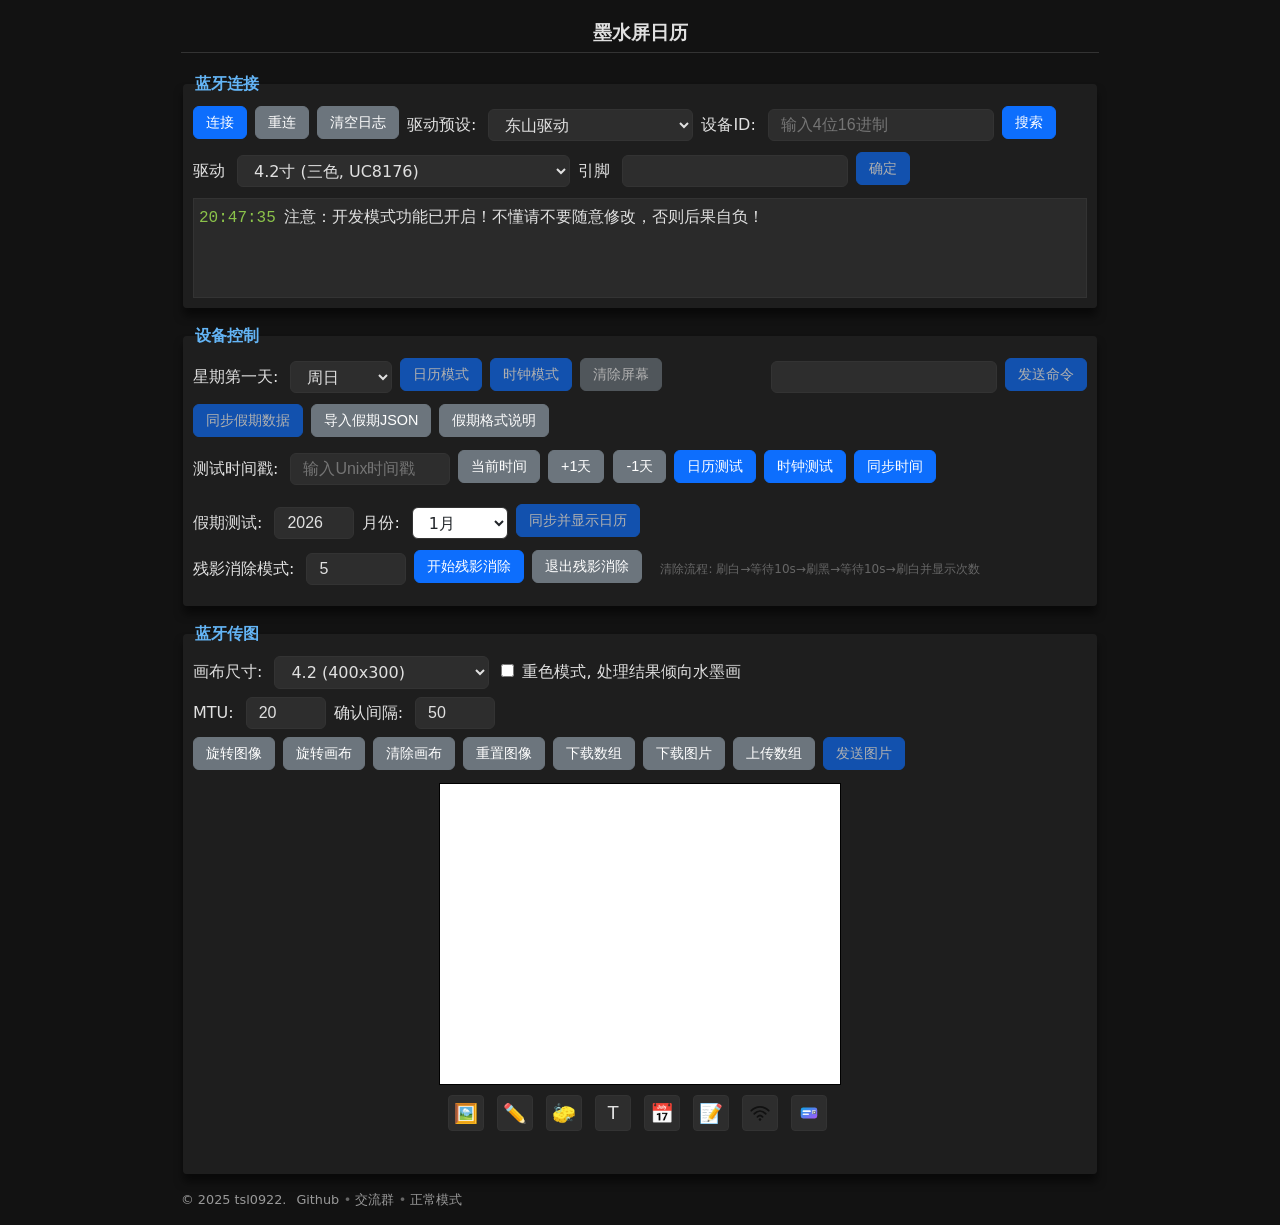
<file: index.html>
<!doctype html>
<html lang="zh">
<head>
    <meta charset="utf-8">
    <meta name="viewport" content="width=device-width, initial-scale=1">
    <title>墨水屏日历-更新1015</title>
    <link rel="shortcut icon" type="image/png" href="favicon.png">
    <link rel="stylesheet" href="css/main.css?v=20251109">
</head>
<body>
<div class="main">
    <h3>墨水屏日历</h3>
    <fieldset>
        <legend>蓝牙连接</legend>
        <div class="flex-container">
            <div class="flex-group">
                <button id="connectbutton" type="button" class="primary" onclick="preConnect()">连接</button>
                <button id="reconnectbutton" type="button" class="secondary" onclick="reConnect()">重连</button>
                <button type="button" class="secondary" onclick="clearLog()">清空日志</button>
                <div class="flex-group">
                     <label for="driverPreset">驱动预设:</label>
                     <select id="driverPreset"></select>
                </div>
            </div>
            <div class="flex-group">
                <label for="blenamefilter">设备ID:</label>
                <input id="blenamefilter" type="text" value="" placeholder="输入4位16进制" maxlength="4">
                <button id="filterconnectbutton" type="button" class="primary" onclick="filterConnect()">搜索</button>
            </div>
        </div>
        <div class="flex-container debug driver-row">
            <div class="flex-group">
                <label for="epddriver">驱动</label>
                <select id="epddriver" onchange="updateDitcherOptions()">
                </select>
                <label for="epdpins">引脚</label>
                <input id="epdpins" type="text" value="">
                <button id="setDriverbutton" type="button" class="primary" onclick="setDriver()">确定</button>
            </div>
        </div>
        <div class="log-container" id="log"></div>
    </fieldset>
    <!-- 新增：APP模式切换与A/B面选择 -->
    <fieldset id="appModeFieldset" style="display:none;">
        <legend>设备模式</legend>
        <div class="flex-container">
            <div class="flex-group">
                <label>当前协议:</label>
                <span id="protocolStatus">未连接</span>
            </div>
            <div class="flex-group" id="abSelectGroup" style="display: none;">
                <label for="abSelect">A/B面选择</label>
                <select id="abSelect">
                    <option value="1">A面</option>
                    <option value="2">B面</option>
                    <option value="3">A和B同显</option>
                    <option value="7">A和B异显</option>
                </select>
            </div>
            <div class="flex-group" id="compressOptionGroup" style="display: none;">
                <label for="compressEnable"><input type="checkbox" id="compressEnable" checked>启用LZ77压缩</label>
                <label>
                    <input type="checkbox" id="useSevenYouHua" onclick="applyDither()"> 7色取值优化算法
                </label>
            </div>
        </div>
        <div id="doubleImagePanel" style="display: none; margin-top: 10px;">
            <!-- 在 doubleImagePanel 内部，紧跟在现有内容之后 -->
            <div class="flex-container" style="margin-top: 10px;">
                <div class="flex-group">
                    <button id="syncToABtn" type="button" class="secondary">📋 从主画布同步到 A 面</button>
                    <button id="syncToBBtn" type="button" class="secondary">📋 从主画布同步到 B 面</button>
                    <span style="margin-left: 12px;">A面状态: <span id="aStatusLabel">未设置</span></span>
                    <span style="margin-left: 8px;">B面状态: <span id="bStatusLabel">未设置</span></span>
                </div>
            </div>
        </div>
    </fieldset>
    
    <fieldset id="pwmControlFieldset"  style="display:none;">
        <legend>风扇控制</legend>
        <div class="flex-container">
            <div class="flex-group">
                <button id="pwmModeToggle" type="button" class="primary">自然风</button>
                <span id="pwmModeLabel">当前模式：自然风</span>
            </div>
            <div class="flex-group">
                <label>脉宽：<span id="pulseDisplay">1.20</span> <span id="pulseUnit">ms</span></label>
                <input type="range" id="pulseSlider" min="900" max="2000" value="1200" step="1" disabled>
                <button id="pulseDecBtn" type="button" class="secondary" disabled>-</button>
                <button id="pulseIncBtn" type="button" class="secondary" disabled>+</button>
            </div>
            <div  id="pwmSchemeNew"  class="flex-group">
                <label>方案：</label>
                <button id="pwmSchemeToggle" type="button" class="secondary">切换方案</button>
                <span id="pwmSchemeLabel">脉宽(µs)</span>
            </div>
        </div>
    </fieldset>

    <fieldset>
        <legend>设备控制</legend>
        <div class="flex-container">
            <div class="flex-group">
					<label for="weekStart">星期第一天:</label>
					<select id="weekStart">
						<option value="1">周一</option>
						<option value="2">周二</option>
						<option value="3">周三</option>
						<option value="4">周四</option>
						<option value="5">周五</option>
						<option value="6">周六</option>
						<option value="0" selected>周日</option>
					</select>
			</div>
            <div class="flex-group">
                <button id="calendarmodebutton" type="button" class="primary" onclick="syncTime(1)">日历模式</button>
                <button id="clockmodebutton" type="button" class="primary" onclick="syncTime(2)">时钟模式</button>
                <button id="clearscreenbutton" type="button" class="secondary" onclick="clearScreen()">清除屏幕</button>
            </div>
            <div class="flex-group right debug">
                <input type="text" id="cmdTXT" value="">
                <button id="sendcmdbutton" type="button" class="primary" onclick="sendcmd()">发送命令</button>
            </div>
        </div>
        <div class="flex-container">
            <div class="flex-group">
                <button id="syncholidaybutton" type="button" class="primary" onclick="syncHolidayData()">同步假期数据</button>
                <button id="importholidaybutton" type="button" class="secondary">导入假期JSON</button>
                <input id="holidayJsonFile" type="file" accept="application/json,.json" style="display:none;">
                <button id="holidayhelpbutton" type="button" class="secondary" onclick="showHolidayHelp()">假期格式说明</button>
            </div>
        </div>
        <div class="flex-container debug">
    <div class="flex-group">
        <label for="testTimestamp">测试时间戳:</label>
        <input type="number" id="testTimestamp" placeholder="输入Unix时间戳" style="width: 160px;" oninput="updateTimestampInfo()">
        <button type="button" class="secondary" onclick="setCurrentTimestamp()">当前时间</button>
        <button type="button" class="secondary" onclick="addDays(1)">+1天</button>
        <button type="button" class="secondary" onclick="addDays(-1)">-1天</button>
        <button type="button" class="primary" onclick="testCalendarJump(1)">日历测试</button>
        <button type="button" class="primary" onclick="testCalendarJump(2)">时钟测试</button>
        <button type="button" id="syncTimeOnlyBtn" class="primary">同步时间</button>
    </div>
</div>
        <div class="flex-container debug">
            <div class="flex-group">
                <label id="timestampInfo" style="color: #666; font-size: 12px;"></label>
            </div>
        </div>
        <div class="flex-container debug">
            <div class="flex-group">
                <label for="testYear">假期测试:</label>
                <input type="number" id="testYear" placeholder="年份" value="2026" min="2007" max="2050" style="width: 80px;">
                <label for="testMonth">月份:</label>
                <select id="testMonth" style="width: 96px; color: #212529; background-color: white; padding-right: 1.25rem;">
                    <option value="1">1月</option><option value="2">2月</option><option value="3">3月</option>
                    <option value="4">4月</option><option value="5">5月</option><option value="6">6月</option>
                    <option value="7">7月</option><option value="8">8月</option><option value="9">9月</option>
                    <option value="10">10月</option><option value="11">11月</option><option value="12">12月</option>
                </select>
                <button type="button" class="primary" onclick="syncAndShowCalendar()">同步并显示日历</button>
                <label id="holidayTestInfo" style="color: #666; font-size: 12px; margin-left: 10px;"></label>
            </div>
        </div>
        <div class="flex-container debug">
            <div class="flex-group">
                <label for="ghostingCycles">残影消除模式:</label>
                <input type="number" id="ghostingCycles" placeholder="执行次数" value="5" min="1" max="1000" style="width: 100px;">
                <button type="button" class="primary" onclick="startGhostingClearMode()">开始残影消除</button>
                <button type="button" class="secondary" onclick="stopGhostingClearMode()">退出残影消除</button>
                <label id="ghostingInfo" style="color: #666; font-size: 12px; margin-left: 10px;">清除流程: 刷白→等待10s→刷黑→等待10s→刷白并显示次数</label>
            </div>
        </div>
    </fieldset>
    
    <fieldset id="slot-panel"  style="display:none;">
			<legend>图片槽位</legend>
			<div class="slot-toolbar">
				<div>
					<strong id="slotSummary">连接设备后读取槽位</strong>
					<span id="slotHint" class="slot-hint">图片保存在设备外置 Flash 中</span>
				</div>
				<div class="slot-toolbar-actions">
					<button id="refreshSlotsButton" type="button" class="secondary" onclick="refreshSlots()" disabled>刷新槽位</button>
					<button id="eraseAllSlotsButton" type="button" class="secondary slot-delete" onclick="freeAllImageSlots()" disabled>擦除全部</button>
				</div>
			</div>
			<div class="slot-slide-controls">
				<label for="slotSlideMinutes">轮播间隔</label>
				<input id="slotSlideMinutes" type="number" min="1" max="65535" value="5" inputmode="numeric">
				<span>分钟</span>
				<button id="startSlotSlideButton" type="button" class="primary" onclick="startSlotSlide()" disabled>启动轮播</button>
				<button id="randomSlotSlideButton" type="button" class="secondary" onclick="startRandomSlotSlide()" disabled>随机轮播</button>
				<button id="stopSlotSlideButton" type="button" class="secondary" onclick="stopSlotSlide()" disabled>停止</button>
			</div>
			<div id="slotGrid" class="slot-grid" aria-live="polite"></div>
			<div id="slotReadStatus" class="slot-read-status" hidden></div>
		</fieldset>

    <fieldset>
        <legend>蓝牙传图</legend>
        <div class="flex-container options">
            <div class="flex-group debug">
                <label for="canvasSize">画布尺寸:</label>
                <select id="canvasSize" onchange="updateCanvasSize()">
                    <option value="1.54_152_152">1.54 (152x152)</option>
                    <option value="1.54_200_200">1.54 (200x200)</option>
                    <option value="2.13_104_212">2.13 (104x212)</option>
                    <option value="2.13_212_104">2.13 (212x104)</option>
                    <option value="2.13_250_122">2.13 (250x122)</option>
                    <option value="2.13_128_250">2.13 (128x250)</option>
                    <option value="2.66_152_296">2.66 (152x296)</option>
                    <option value="2.66_296_152">2.66 (296x152)</option>
                    <option value="2.7_176_264">2.7 (176x264)</option>
                    <option value="2.8_152_296">2.8 (152x296)</option>
                    <option value="2.9_296_128">2.9 (296x128)</option>
                    <option value="2.9_128_296">2.9 (128x296)</option>
                    <option value="2.9_384_168">2.9 (384x168)</option>
                    <option value="3.1_300_300">3.1 (300x300)</option>
                    <option value="3.5_384_184">3.5 (384x184)</option>
                    <option value="3.64_760_568">3.64 (760x568)</option>
                    <option value="3.68_792_528">3.68 (792x528)</option>
                    <option value="3.7_240_416">3.7 (240x416)</option>
                    <option value="3.7_416_240">3.7 (416x240)</option>
                    <option value="3.7_720_480">3.7 (720x480)</option>
                    <option value="3.97_800_480">3.97 (800x480)</option>
                    <option value="3.98_768_552">3.98 (768x552)</option>
                    <option value="4.2_400_300" selected>4.2 (400x300)</option>
                    <option value="4.37_512_368">4.37 (512x368)</option>
                    <option value="5.79_792_272">5.79 (792x272)</option>
                    <option value="5.81_720_256">5.81 (720x256)</option>
                    <option value="5.83_600_448">5.83 (600x448)</option>
                    <option value="5.83_648_480">5.83 (648x480)</option>
                    <option value="7.4_800_480">7.4 (800x480)</option>
                    <option value="7.5_640_384">7.5 (640x384)</option>
                    <option value="7.5_800_480">7.5 (800x480)</option>
                    <option value="7.5_880_528">7.5 (880x528)</option>
                    <option value="9.7_960_672">9.7 (960x672)</option>
                    <option value="9.7_960_680">9.7 (960x680)</option>
                    <option value="10.2_960_640">10.2 (960x640)</option>
                    <option value="10.85_1360_480">10.85 (1360x480)</option>
                    <option value="11.6_960_640">11.6 (960x640)</option>
                    <option value="4E_600_400">4E (600x400)</option>
                    <option value="7.3E6">7.3E6 (480x800)</option>
                    <option value="7.3E6_800_480">7.3E6 (800x480)</option>
                </select>
            </div>
            <div class="flex-group">
                    <label>
                        <input type="checkbox" id="useLegacyDither" onclick="applyDither()"> 重色模式, 处理结果倾向水墨画
                    </label>
            </div>
        </div>
        <div class="flex-container options">
            <div class="flex-group debug">
                <label for="mtusize">MTU:</label>
                <input type="number" id="mtusize" value="20" min="0" max="255">
                <label for="interleavedcount">确认间隔:</label>
                <input type="number" id="interleavedcount" value="50" min="0" max="500">
            </div>
        </div>
        <div class="status-bar"><b>状态：</b><span id="status"></span></div>
        <div class="flex-container">
            <div class="flex-group">
                <button id="crop-rotate-btn" title="旋转图像 90°" class="secondary">旋转图像</button>
                <button type="button" class="secondary debug" onclick="rotateCanvas()">旋转画布</button>
                <button type="button" class="secondary" onclick="clearCanvas()">清除画布</button>
                <button id="crop-reset-btn" title="重置图像 (重置缩放/平移)" class="secondary">重置图像</button>
                <button type="button" class="secondary debug" onclick="downloadDataArray()">下载数组</button>
                <button type="button" class="secondary debug" onclick="downloadImage()">下载图片</button>
                <button type="button" class="secondary debug" onclick="uploadDataArray()">上传数组</button>
                <button id="sendimgbutton" type="button" class="primary" onclick="sendimg()">发送图片</button>
            </div>
        </div>
        <div class="canvas-container">
            <div class="canvas-title"></div>
            <canvas id="canvas" width="400" height="300"></canvas>
            <div class="flex-container canvas-tools">
                <div class="flex-group tool-buttons">
                    <button id="image-mode" title="图片上传" class="tool-button">🖼️</button>
                    <button id="brush-mode" title="画笔" class="tool-button">✏️</button>
                    <button id="eraser-mode" title="橡皮擦" class="tool-button">🧽</button>
                    <button id="text-mode" title="添加文字" class="tool-button">T</button>
                    <button id="schedule-mode" title="课表" class="tool-button">📅</button>
                    <button id="todo-mode" title="待办事项" class="tool-button">📝</button>
                    <button id="wifi-mode" title="WiFi连接" class="tool-button tool-button--wifi" aria-label="WiFi连接"></button>
                    <button id="card-mode" title="名片" class="tool-button tool-button--card" aria-label="名片"></button>
                    <button id="undo-btn" title="撤销 (Ctrl+Z)" class="tool-button hide">↶</button>
                    <button id="redo-btn" title="重做 (Ctrl+Y)" class="tool-button hide">↷</button>
                </div>
            </div>

            <!-- 图片上传面板 -->
            <div id="image-panel" style="display:none; width:100%;">
                <div class="flex-container canvas-tools">
                    <div class="flex-group">
                        <input type="file" id="imageFile" accept=".png,.jpg,.bmp,.webp,.jpeg" onchange="updateImage()">
                    </div>
                </div>
                <div class="flex-container canvas-tools">
                    <div class="flex-group">
                        <label for="ditherMode">颜色模式:</label>
                        <select id="ditherMode" onchange="applyDither()">
                            <option value="blackWhiteColor">双色(黑白)</option>
                            <option value="threeColor">三色(黑白红)</option>
                            <option value="fourColor">四色(黑白红黄)</option>
                            <option value="sixColor">六色(黑白红黄蓝绿)</option>
                            <option value="sevenColor">七色(黑/白/红/黄/绿/蓝/橙) - Spectra 6</option>
                        </select>
                    </div>
                    <div class="flex-group">
                        <label for="ditherAlg">抖动算法:</label>
                        <select id="ditherAlg" onchange="applyDither()">
                            <option value="hybrid">★ 混合 (Hybrid)</option>
                            <option value="sierraLite">Sierra Lite (轻量级)</option>
                            <option value="burkes">Burkes (Stucki简化)</option>
                            <option value="twoRowSierra">Two-Row Sierra (两行)</option>
                            <option value="ostromoukhov">Ostromoukhov (自适应简化)</option>
                            <option value="linearLightSierra">Linear Light Sierra (线性光优化)</option>
                            <option value="floydSteinberg">Floyd-Steinberg</option>
                            <option value="atkinson">Atkinson</option>
                            <option value="bayer">Bayer</option>
                            <option value="stucki">Stucki</option>
                            <option value="jarvis">Jarvis-Judice-Ninke</option>
                            <option value="blueNoise">蓝噪声 (Blue Noise)</option>
                            <option value="riemersma">Riemersma (Hilbert)</option>
                            <option value="diagonal">对角线有序 (Diagonal 45°)</option>
                            <option value="none">无抖动</option>
                        </select>
                    </div>
                    <div class="flex-group">
                        <label for="ditherStrength">抖动强度:</label>
                        <input type="range" min="0" max="5" step="0.1" value="1.0" id="ditherStrength">
                        <label id="ditherStrengthValue">1.0</label>
                    </div>
                    <div class="flex-group">
                        <label for="ditherContrast">对比度:</label>
                        <input type="range" min="0.5" max="2" step="0.1" value="1.2" id="ditherContrast">
                        <label id="ditherContrastValue">1.2</label>
                    </div>
                    <div class="flex-group">
                        <label for="ditherBrightness">亮度:</label>
                        <input type="range" min="0.5" max="1.5" step="0.1" value="1.0" id="ditherBrightness">
                        <label id="ditherBrightnessValue">1.0</label>
                    </div>
                    <!-- 新增饱和度滑块组 -->
                    <div class="flex-group">
                        <label for="ditherSaturation">饱和度:</label>
                        <input type="range" min="0.5" max="2.0" step="0.1" value="1.0" id="ditherSaturation">
                        <label id="ditherSaturationValue">1.0</label>
                    </div>
                    <!-- ★ 新增：颜色浓度微调行（根据 ditherMode 动态生成滑块） -->
                    <div class="flex-container canvas-tools" id="colorDensityRow" style="width:100%; display:none;">
                        <div class="flex-group" id="colorDensityPanel" style="flex-wrap:wrap; gap:10px; align-items:center;">
                            <!-- 由 JS 动态填充 -->
                        </div>
                        <div class="flex-group">
                            <button type="button" class="secondary" onclick="resetColorDensities()">重置浓度</button>
                        </div>
                    </div>
                </div>
                <div class="flex-container canvas-tools">
                    <div class="flex-group crop-tools">
                        <button id="crop-zoom-in" title="放大" class="secondary">+</button>
                        <button id="crop-zoom-out" title="缩小" class="secondary">-</button>
                        <button id="crop-move-left" title="左移">⇦</button>
                        <button id="crop-move-up" title="上移">⇧</button>
                        <button id="crop-move-down" title="下移">⇩</button>
                        <button id="crop-move-right" title="右移">⇨</button>
                        <button id="crop-done-btn" title="完成" class="primary">✓</button>
                        <button id="crop-cancel-btn" title="取消" class="secondary">✗</button>
                    </div>
                </div>
            </div>

            <div class="flex-container canvas-tools">
                <div class="flex-group brush-tools">
                    <label for="brush-color">颜色:</label>
                    <select id="brush-color">
                        <option value="#000000">黑色</option>
                        <option value="#FF0000">红色</option>
                        <option value="#FFFF00">黄色</option>
                        <option value="#00FF00">绿色</option>
                        <option value="#0000FF">蓝色</option>
                        <option value="#FFFFFF">白色</option>
                    </select>
                    <label for="brush-size">粗细:</label>
                    <input type="number" id="brush-size" value="2" min="1" max="100">
                </div>
            </div>

            <div class="flex-container canvas-tools">
                <div class="flex-group text-tools">
                    <label for="font-family">字体:</label>
                    <select id="font-family">
                        <option value="Arial">Arial</option>
                        <option value="sans-serif">Sans-serif</option>
                        <option value="monospace">Monospace</option>
                        <option value="SimSun">宋体</option>
                        <option value="SimHei">黑体</option>
                        <option value="Microsoft Yahei">微软雅黑</option>
                        <option value="Microsoft JhengHei">微软正黑体</option>
                        <option value="KaiTi">楷体</option>
                        <option value="NSimSun">新宋体</option>
                        <option value="FangSong">仿宋</option>
                        <option value="YouYuan">幼圆</option>
                        <option value="LiSu">隶书</option>
                        <option value="STHeiti">华文黑体</option>
                        <option value="STXihei">华文细黑</option>
                        <option value="STKaiti">华文楷体</option>
                        <option value="STSong">华文宋体</option>
                        <option value="STFangsong">华文仿宋</option>
                        <option value="STZhongsong">华文中宋</option>
                        <option value="STHupo">华文琥珀</option>
                        <option value="STXinwei">华文新魏</option>
                        <option value="STLiti">华文隶书</option>
                        <option value="STXingkai">华文行楷</option>
                        <option value="FZShuTi">方正舒体</option>
                        <option value="FZYaoti">方正姚体</option>
                        <option value="PingFang SC">苹方</option>
                        <option value="Source Han Sans CN">思源黑体</option>
                        <option value="Source Han Serif SC">思源宋体</option>
                        <option value="WenQuanYi Micro Hei">文泉驿微米黑</option>
                    </select>
                    <label for="font-size">大小:</label>
                    <input type="number" id="font-size" value="16" min="1" max="100">
                </div>
                <div class="flex-group text-tools">
                    <input type="text" id="text-input" placeholder="输入文字" style="width:150px">
                    <button id="text-bold" title="粗体">B</button>
                    <button id="text-italic" title="斜体">I</button>
                    <button id="add-text-btn" class="primary">添加文字</button>
                </div>
            </div>

            <!-- 课表面板 -->
            <div id="schedule-panel" style="display:none; width:100%;">
                <div class="flex-container canvas-tools">
                    <div class="flex-group schedule-tools">
                        <label for="schedule-days">天数:</label>
                        <input type="number" id="schedule-days" value="5" min="1" max="7" style="width:60px">
                        <label for="schedule-classes">课程数:</label>
                        <input type="number" id="schedule-classes" value="6" min="1" max="12" style="width:60px">
                        <label for="schedule-font-size">字体:</label>
                        <select id="schedule-font-size" class="pcf-font-size">
                            <option value="9">9</option><option value="10">10</option>
                            <option value="11">11</option><option value="12" selected>12</option>
                        </select>
                        <button id="create-schedule-btn" class="primary">初始化课程表</button>
                        <button id="schedule-sync-btn" class="primary">课表同步</button>
                        <button id="schedule-clear-btn" class="secondary">清空</button>
                    </div>
                </div>
                <div class="flex-container canvas-tools">
                    <div class="flex-group schedule-editor" id="schedule-editor" style="display:none; width:100%;">
                        <div class="schedule-editor-hint">提示：在表格里直接输入课程名，点击"课表同步"即可渲染并发送到 EPD。</div>
                        <div id="schedule-table-container" class="schedule-table-container"></div>
                    </div>
                </div>
            </div>

            <!-- 待办面板 -->
            <div id="todo-panel" style="display:none; width:100%;">
                <div class="flex-group todo-tools">
                    <label for="todo-count">待办条数:</label>
                    <input type="number" id="todo-count" value="8" min="1" max="30" style="width:70px">
                    <label for="todo-font-size">字体:</label>
                    <select id="todo-font-size" class="pcf-font-size">
                        <option value="9">9</option><option value="10">10</option>
                        <option value="11">11</option><option value="12" selected>12</option>
                    </select>
                    <button id="create-todo-btn" class="primary">初始化待办事项</button>
                    <button id="todo-sync-btn" class="primary">待办同步</button>
                    <button id="todo-clear-btn" class="secondary">清空</button>
                </div>
                <div class="flex-container canvas-tools">
                    <div class="flex-group todo-editor" id="todo-editor" style="display:none; width:100%;">
                        <div class="todo-editor-hint">提示：在表格里输入待办事项，勾选完成状态，点击"待办同步"即可渲染并发送到EPD。</div>
                        <div id="todo-table-container" class="todo-table-container"></div>
                    </div>
                </div>
            </div>

            <!-- 名片面板 -->
            <div id="card-panel" style="display:none; width:100%;">
                <div class="flex-group card-tools">
                    <label for="card-name">姓名:</label>
                    <input type="text" id="card-name" value="张三" style="width:120px">
                    <label for="card-title">职位:</label>
                    <input type="text" id="card-title" value="软件工程师" style="width:140px">
                    <label for="card-phone">电话:</label>
                    <input type="text" id="card-phone" value="18888888888" style="width:140px">
                    <label for="card-email">邮箱:</label>
                    <input type="text" id="card-email" value="john@example.com" style="width:170px">
                    <label for="card-website">网站:</label>
                    <input type="text" id="card-website" value="https://johndoe.dev" style="width:190px">
                    <label for="card-footer">底部:</label>
                    <input type="text" id="card-footer" value="Empowering Innovation" style="width:220px">
                    <button id="card-sync-btn" class="primary">名片同步</button>
                    <button id="card-clear-btn" class="secondary">清空</button>
                </div>
                <div class="flex-container canvas-tools">
                    <div class="flex-group card-editor" id="card-editor" style="width:100%;">
                        <div class="card-editor-hint">提示：点击"名片同步"将按 PCF 点阵字体渲染并发送到 EPD。</div>
                    </div>
                </div>
            </div>

            <!-- WiFi面板 -->
            <div id="wifi-panel" style="display:none; width:100%;">
                <div class="flex-container canvas-tools">
                    <div class="flex-group wifi-form" id="wifi-form" style="width:100%;">
                        <div class="wifi-field">
                            <label for="wifi-ssid">网络名称 (SSID)</label>
                            <input type="text" id="wifi-ssid" placeholder="MyNetwork" />
                        </div>
                        <div class="wifi-field">
                            <label for="wifi-password">密码</label>
                            <input type="text" id="wifi-password" placeholder="Password123" />
                        </div>
                        <div class="wifi-field">
                            <label for="wifi-encryption">加密方式</label>
                            <select id="wifi-encryption">
                                <option value="WPA">WPA/WPA2</option>
                                <option value="WEP">WEP</option>
                                <option value="nopass">无密码</option>
                            </select>
                        </div>
                        <div class="wifi-field">
                            <label><input type="checkbox" id="wifi-hidden" /> 隐藏网络 </label>
                        </div>
                        <div class="wifi-actions">
                            <button type="button" id="wifi-sync" class="secondary">同步到EPD</button>
                            <button type="button" id="wifi-clear" class="secondary">清空</button>
                        </div>
                        <div id="wifi-qr" style="width:100%; text-align:center; margin-top:10px;"></div>
                        <input type="text" id="wifi-payload" readonly style="width:100%; margin-top:8px; font-size:10px;">
                    </div>
                </div>
            </div>
        </div>
    </fieldset>

    <div class="footer">
        <span class="copy">&copy; 2025 tsl0922.</span>
        <span class="links">
            <a href="https://github.com/tsl0922/EPD-nRF5">Github</a>
            <a href="https://qm.qq.com/q/SckzhfDxuu" onclick="return confirm('本群是此开源固件作者的技术交流群\n如果你购买了成品，请找卖家提供售后！')">交流群</a>
            <a href="?debug=true" id="debug-toggle">开发模式</a>
        </span>
        <div id="appModeStatusBar" style="display: none; margin: 8px 0; font-size: 12px; color: #666;"></div>
    </div>
</div>

<!-- 帮助对话框 -->
<div id="holidayHelpDialog" style="display:none; position:fixed; top:50%; left:50%; transform:translate(-50%,-50%); background:#fafafa; padding:30px; border-radius:12px; box-shadow:0 4px 20px rgba(0,0,0,0.3); z-index:1000; max-width:750px; max-height:85vh; overflow-y:auto; font-size:16px; line-height:1.8; color:#212121;">
    <h3 style="margin-top:0; color:#1a1a1a; border-bottom:3px solid #2196F3; padding-bottom:12px; font-size:22px;">假期数据自动同步说明</h3>
    <div style="margin-bottom:25px;"><h4 style="color:#1976D2; margin-bottom:10px; font-size:18px;">🚀 自动同步功能</h4><div style="background:#e8f5e9; padding:15px; border-radius:6px; border-left:4px solid #4CAF50; font-size:16px;">点击<strong>「同步假期数据」</strong>按钮，系统将自动获取当前年份假期数据并发送到EPD设备。</div></div>
    <div style="text-align:right; margin-top:25px; padding-top:18px; border-top:2px solid #e0e0e0;">
        <button type="button" class="primary" onclick="closeHolidayHelp()" style="padding:10px 30px; font-size:16px;">关闭</button>
    </div>
</div>
<div id="holidayHelpOverlay" style="display:none; position:fixed; top:0; left:0; width:100%; height:100%; background:rgba(0,0,0,0.5); z-index:999;" onclick="closeHolidayHelp()"></div>

<!-- 脚本加载顺序：先加载依赖库，再加载核心模块 -->
<script type="text/javascript" src="js/pcfFont.js?v=20260131_4"></script>
<script type="text/javascript" src="js/qrcode.min.js?v=20260131"></script>
<script type="text/javascript" src="js/dithering.js?v=20260209_10"></script>
<script type="text/javascript" src="js/ble_transfer.js?v=20260202"></script>
<script type="text/javascript" src="js/crop.js?v=20251109"></script>
<script type="text/javascript" src="js/paint.js?v=20260131_2"></script>
<script type="text/javascript" src="js/lz77.js?v=20260202"></script>
<script type="text/javascript" src="js/epd_format.js?v=20251109"></script>
<script type="text/javascript" src="js/app_protocol.js?v=20260131_2"></script>
<script type="text/javascript" src="js/main.js?v=20260131_4"></script>
<script type="text/javascript">
function checkDebugModeDo(value) {
    const link = document.getElementById('debug-toggle');
    const debug = value;
    if (debug) {
        document.body.classList.add('dark-mode');
        if (link) {
            link.innerHTML = '正常模式';
            link.setAttribute('href', window.location.pathname);
        }
        addLog("注意：开发模式功能已开启！不懂请不要随意修改，否则后果自负！");
    } else {
        document.body.classList.remove('dark-mode');
        if (link) {
            link.innerHTML = '开发模式';
            link.setAttribute('href', window.location.pathname + '?debug=true');
        }
    }
}
// ==================== 主入口 ====================
document.body.onload = () => {
    textDecoder = null;
    canvas = document.getElementById('canvas');
    ctx = canvas.getContext("2d", { willReadFrequently: true });
    ctx.fillStyle = 'white';
    ctx.fillRect(0, 0, canvas.width, canvas.height);

    paintManager = new PaintManager(canvas, ctx);
    cropManager = new CropManager(canvas, ctx, paintManager);
    paintManager.initPaintTools();
    cropManager.initCropTools();

    initEventHandlers();
    updateButtonStatus();
    checkDebugModeDo(true);

    // 延迟初始化编辑器，确保 DOM 完全加载
    const initEditors = () => {
        initImageEditor();
        initScheduleEditor();
        initTodoEditor();
        initCardEditor();
        initWifiEditor();
    };
    if (typeof requestIdleCallback === 'function') {
        requestIdleCallback(initEditors, { timeout: 200 });
    } else {
        setTimeout(initEditors, 0);
    }
};
</script>
</body>
</html>
</file>
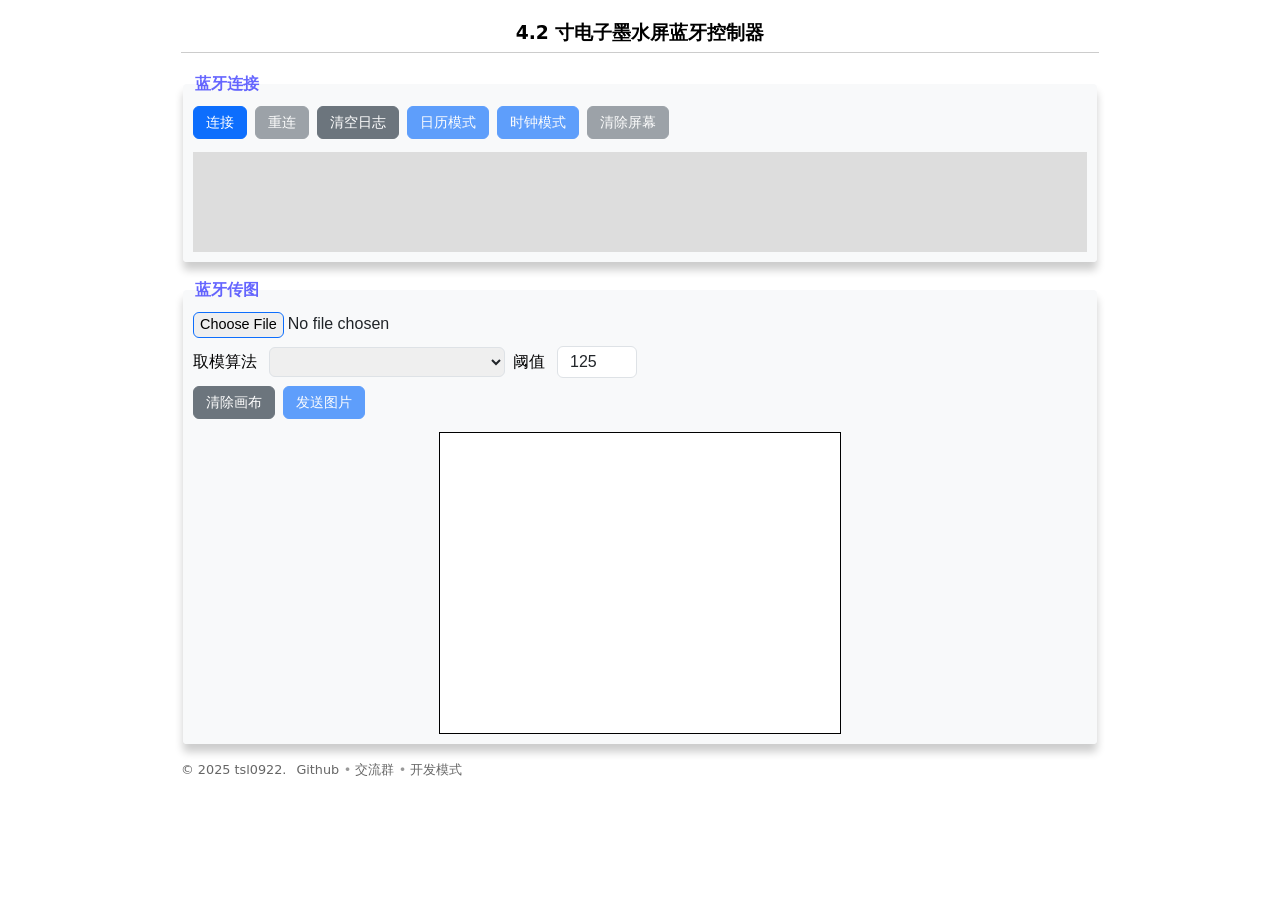
<file: v1.5/index.html>
<!doctype html>
<html lang="en">
<head>
    <meta charset="utf-8">
    <meta name="viewport" content="width=device-width, initial-scale=1">
    <title>4.2 寸电子墨水屏蓝牙控制器</title>
	<link rel="stylesheet" href="css/main.css?v=20250412">
</head>

<body>
    <div class="main">
        <h3>4.2 寸电子墨水屏蓝牙控制器</h3>
        <fieldset>
            <legend>蓝牙连接</legend>
            <div class="flex-container">
                <div class="flex-group">
                    <button id="connectbutton" type="button" class="primary" onclick="preConnect()">连接</button>
                    <button id="reconnectbutton" type="button" class="secondary" onclick="reConnect()">重连</button>
					<button type="button" class="secondary" onclick="clearLog()">清空日志</button>
                </div>
				<div class="flex-group debug">
					<label for="epddriver">驱动</label>
					<select id="epddriver" onchange="filterDitheringOptions()">
						<option value="01">UC8176（黑白屏）</option>
						<option value="03">UC8176（三色屏）</option>
						<option value="05">UC8276（三色屏）</option>
						<option value="04">SSD1619（黑白屏）</option>
						<option value="02">SSD1619（三色屏）</option>
						<option value="04">SSD1683（黑白屏）</option>
						<option value="02">SSD1683（三色屏）</option>
					</select>	
				</div>
				<div class="flex-group debug">
					<label for="epdpins">引脚</label>
					<input id="epdpins" type="text" value="">
					<button id="setDriverbutton" type="button" class="primary" onclick="setDriver()">确认</button>
				</div>
                <div class="flex-group">
                    <button id="calendarmodebutton" type="button" class="primary" onclick="syncTime(1)">日历模式</button>
                    <button id="clockmodebutton" type="button" class="primary" onclick="syncTime(2)">时钟模式</button>
					<button id="clearscreenbutton" type="button" class="secondary" onclick="clearScreen()">清除屏幕</button>
                </div>
                <div class="flex-group debug">
                    <input type="text" id="cmdTXT" value="">
                    <button id="sendcmdbutton" type="button" class="primary" onclick="sendcmd()">发送命令</button>
                </div>
            </div>
			<div id="log"></div>
        </fieldset>

		<fieldset>
        	<legend>蓝牙传图</legend>
			<div class="flex-container">
				<input type="file" id="image_file" onchange="update_image()" accept=".png,.jpg,.bmp,.webp,.jpeg">
			</div>
			<div class="flex-container">
				<div class="flex-group">
					<label for="dithering">取模算法</label>
					<select id="dithering" title="取模算法" onchange="update_image()">
						<optgroup data-driver="01|04" label="黑白">
							<option value="none">二值化</option>
							<option value="bayer">bayer</option>
							<option value="floydsteinberg">floydsteinberg</option>
							<option value="Atkinson">Atkinson</option>
						</optgroup>
						<optgroup id="dithering-bwr" data-driver="02|03|05" label="三色">
							<option value="bwr_floydsteinberg">黑白红floydsteinberg</option>
							<option value="bwr_Atkinson">黑白红Atkinson</option>
						</optgroup>
					</select>
				</div>
				<div class="flex-group">
					<label for="threshold">阈值</label>
					<input type="number" max="255" min="0" value="125" id="threshold" onchange="update_image()">
				</div>
				<div class="flex-group debug">
					<label for="mtusize">MTU</label>
					<input type="number" id="mtusize" value="20" min="0" max="255">
					<label for="interleavedcount">确认间隔</label>
					<input type="number" id="interleavedcount" value="50" min="0" max="500">
				</div>
			</div>
			<div class="status-bar"><b>状态：</b><span id="status"></span></div>
			<div class="flex-container">
				<div class="flex-group">
					<button id="clearcanvasbutton" type="button" class="secondary" onclick="clear_canvas()">清除画布</button>
					<button id="sendimgbutton" type="button" class="primary" onclick="sendimg()">发送图片</button>
				</div>
			</div>
			<canvas id="canvas" width="400" height="300"></canvas>
        </fieldset>
		<div class="footer">
			<span class="copy">&copy; 2025 tsl0922.</span>
			<span class="links">
				<a href="https://github.com/tsl0922/EPD-nRF5">Github</a>
				<a href="https://qm.qq.com/q/SckzhfDxuu">交流群</a>
				<a href="?debug=true" id="debug-toggle">开发模式</a>
			</span>
		</div>
    </div>
    <script type="text/javascript" src="js/dithering.js?v=20250318"></script>
    <script type="text/javascript" src="js/main.js?v=20250412"></script>
	<script>
		var _hmt = _hmt || [];
		(function () {
			var hm = document.createElement("script");
			hm.src = "https://hm.baidu.com/hm.js?c5949ebea1f35f725f7b05fcce462b61";
			var s = document.getElementsByTagName("script")[0];
			s.parentNode.insertBefore(hm, s);
		})();
	</script>
</body>

</html>
</file>
<file: css/main.css>
:root{--primary-color:#0d6efd;--primary-hover:#0b5ed7;--secondary-color:#6c757d;--secondary-hover:#5c636a;--dark-bg:#121212;--dark-text:#e0e0e0;--dark-fieldset-bg:#1e1e1e;--dark-border:#333;--dark-code-bg:#2d2d2d;--dark-log-bg:#2a2a2a;--dark-input-bg:#2d2d2d;--dark-input-text:#e0e0e0}body{margin:0;padding:0;font-family:system-ui,-apple-system,"Segoe UI","Microsoft YaHei","PingFang SC","Hiragino Sans GB","Noto Sans CJK SC",sans-serif}button{padding:.375rem .75rem;border:1px solid var(--primary-color);border-radius:.375rem;margin-bottom:5px;white-space:nowrap;cursor:pointer;font-size:.9rem}button:disabled{opacity:.65}button.primary{color:#fff;background-color:var(--primary-color)}button.primary:hover{color:#fff;border-color:var(--primary-hover);background-color:var(--primary-hover)}button.secondary{color:#fff;background-color:var(--secondary-color);border-color:var(--secondary-color)}button.secondary:hover{color:#fff;border-color:var(--secondary-hover);background-color:var(--secondary-hover)}h3{padding-bottom:.3em;border-bottom:1px solid #ccc;text-align:center}fieldset{border:none;box-shadow:0 .5rem .5rem rgba(0,0,0,.2);background-color:#f8f9fa;padding:10px;margin-bottom:16px;border-radius:4px}fieldset legend{font-weight:700;color:rgba(0,0,255,.6)}code{padding:.2em .4em;margin:0;font-size:85%;background:#ccc;border-radius:3px}input[type=number],input[type=text],select{font-size:1rem;font-weight:400;line-height:1.5;color:#212529;border:1px solid #dee2e6;border-radius:.375rem;padding:.2rem .75rem;max-width:100%;box-sizing:border-box}input[type=file]{font-size:1rem;font-weight:400;line-height:1.5;color:#212529;max-width:100%}input::file-selector-button{font-size:.9rem;font-weight:400;line-height:1.5;border:1px solid var(--primary-color);border-radius:.375rem;cursor:pointer}select{padding:.3rem 2.25rem .3rem .75rem}option,select{font-family:inherit}.pcf-font-size{min-width:90px;padding-right:1.5rem}input:focus,select:focus{border:1px solid #86b7fe;box-shadow:0 0 4px rgba(0,120,215,.8);outline:0}input[type=number]:disabled,input[type=text]:disabled,select:disabled{opacity:.65;cursor:not-allowed;background-color:#e9ecef;color:#6c757d}label{margin-right:4px;white-space:nowrap}.main{width:100%;max-width:950px;margin:0 auto;padding:0 1rem;background:#fff;font-size:1rem;font-weight:400;line-height:1.5;box-sizing:border-box}.footer{display:flex;gap:10px;font-size:.8rem;color:#666;flex-wrap:wrap;margin:1rem 0}.footer .links{display:flex;align-items:center}.footer .links a{color:#666;text-decoration:none;position:relative;padding:0 8px}.footer .links a:first-child{padding-left:0}.footer .links a:not(:last-child)::after{content:"•";position:absolute;right:-4px;color:#999}.footer a:hover{color:#0d6efd;text-decoration:underline}.flex-container{display:flex;flex-wrap:wrap;gap:8px;margin-bottom:8px}.schedule-editor-hint{font-size:12px;color:#666;margin:4px 0 8px 0}.schedule-table-container{width:100%;overflow:auto;border:1px solid #dee2e6;border-radius:6px;background:#fff}table.schedule-editor-table{border-collapse:collapse;width:100%;min-width:520px}table.schedule-editor-table td,table.schedule-editor-table th{border:1px solid #dee2e6;padding:0;text-align:center;vertical-align:middle}table.schedule-editor-table th{background:#f6f7f9;font-weight:600;padding:6px 8px;white-space:nowrap}input.schedule-cell-input{width:100%;min-width:70px;height:32px;border:none;border-radius:0;padding:4px 6px;text-align:center;outline:0}input.schedule-cell-input:focus{box-shadow:inset 0 0 0 2px rgba(13,110,253,.35)}.todo-editor-hint{font-size:12px;color:#666;margin:4px 0 8px 0}.card-editor-hint{font-size:12px;color:#666;margin:4px 0 8px 0}.card-tools{width:100%;padding:8px;border:1px solid #dee2e6;border-radius:6px;background:#fff}body.dark-mode .card-tools{background:var(--dark-fieldset-bg);border-color:var(--dark-border)}.card-editor-hint{padding:6px 8px;border:1px dashed #ced4da;border-radius:6px;background:#fafafa}body.dark-mode .card-editor-hint{background:var(--dark-code-bg);border-color:var(--dark-border);color:var(--dark-text)}.wifi-editor-hint{font-size:12px;color:#666;margin:4px 0 8px 0}.wifi-tools{width:100%;padding:8px;border:1px solid #dee2e6;border-radius:6px;background:#fff}.wifi-form{display:grid;grid-template-columns:1.2fr 1.2fr 0.8fr auto;gap:10px;align-items:end}.wifi-field{display:flex;flex-direction:column;gap:6px}.wifi-field label{font-size:12px;color:#556}.wifi-field--inline{justify-content:flex-end}.wifi-check{display:inline-flex;align-items:center;gap:8px;user-select:none}.wifi-password{display:grid;grid-template-columns:1fr auto;gap:8px;align-items:center}.wifi-password button{margin-bottom:0}.wifi-actions{display:flex;flex-wrap:wrap;gap:8px;align-items:center;margin-top:8px}.wifi-preview{margin-top:10px;padding:10px;border:1px solid #dee2e6;border-radius:10px;background:linear-gradient(180deg,#fff 0,#fbfbfc 100%)}.wifi-qr-wrap{width:220px;max-width:100%;aspect-ratio:1/1;position:relative;margin:0 auto;border-radius:14px;background:#fff;border:1px solid #e6e9ef;box-shadow:0 6px 18px rgba(0,0,0,.06);display:flex;align-items:center;justify-content:center;overflow:hidden}.wifi-qr{width:92%;height:92%;display:flex;align-items:center;justify-content:center}.wifi-qr svg{width:100%;height:100%}.wifi-qr-logo{position:absolute;left:50%;top:50%;transform:translate(-50%,-50%);width:44px;height:44px;border-radius:999px;background:rgba(255,255,255,.94);border:1px solid #e6e9ef;color:#111;display:flex;align-items:center;justify-content:center}.wifi-meta{margin-top:10px;display:grid;gap:8px}.wifi-meta-row{display:grid;grid-template-columns:64px 1fr;gap:10px;align-items:center}.wifi-meta-row .k{font-size:12px;color:#667}.wifi-meta-row .v{font-weight:600;color:#111;word-break:break-all}.wifi-payload-row{display:grid;gap:6px}.wifi-payload-label{font-size:12px;color:#667}#wifi-payload{width:100%;min-height:64px;resize:vertical;font-family:ui-monospace,SFMono-Regular,Menlo,Monaco,Consolas,"Liberation Mono","Courier New",monospace;font-size:12px;line-height:1.5;background:#f6f7f9;border:1px solid #e6e9ef;border-radius:8px;padding:8px;box-sizing:border-box;color:#111}.wifi-payload-actions{display:flex;justify-content:flex-end}.wifi-payload-actions button{margin-bottom:0}body.dark-mode .wifi-tools{background:var(--dark-fieldset-bg);border-color:var(--dark-border)}body.dark-mode .wifi-preview{background:linear-gradient(180deg,var(--dark-fieldset-bg) 0,#141414 100%);border-color:var(--dark-border)}body.dark-mode .wifi-qr-wrap{background:#0f0f0f;border-color:var(--dark-border);box-shadow:0 8px 24px rgba(0,0,0,.35)}body.dark-mode .wifi-qr-logo{background:rgba(20,20,20,.92);border-color:var(--dark-border);color:var(--dark-text)}body.dark-mode .wifi-meta-row .v{color:var(--dark-text)}body.dark-mode #wifi-payload{background:var(--dark-code-bg);border-color:var(--dark-border);color:var(--dark-text)}.wifi-editor-hint{padding:6px 8px;border:1px dashed #ced4da;border-radius:6px;background:#fafafa}body.dark-mode .wifi-editor-hint{background:var(--dark-code-bg);border-color:var(--dark-border);color:var(--dark-text)}.todo-table-container{width:100%;overflow:auto;border:1px solid #dee2e6;border-radius:6px;background:#fff}table.todo-editor-table{border-collapse:collapse;width:100%;min-width:520px}table.todo-editor-table td,table.todo-editor-table th{border:1px solid #dee2e6;padding:0;text-align:center;vertical-align:middle}table.todo-editor-table th{background:#f6f7f9;font-weight:600;padding:6px 8px;white-space:nowrap}input.todo-item-input{width:100%;min-width:260px;height:32px;border:none;border-radius:0;padding:4px 8px;text-align:left;outline:0}input.todo-item-input:focus{box-shadow:inset 0 0 0 2px rgba(13,110,253,.35)}input.todo-done-checkbox{width:18px;height:18px}.flex-group{display:flex;flex-wrap:wrap;gap:8px;align-items:center}.flex-group.right{margin-left:auto}.debug{display:none!important}.log-container{width:100%;min-height:100px;max-height:300px;margin:0;padding:5px;background:#ddd;overflow-y:auto;overflow-x:hidden;font-family:ui-monospace,SFMono-Regular,SF Mono,Menlo,Consolas,Liberation Mono,monospace;box-sizing:border-box;word-break:break-word}.log-container .log-line{padding:2px 0}.log-container .action,.log-container .time{display:inline-block;white-space:nowrap}.log-container .time{color:#333;margin-right:.5em}.log-container .action{color:#666;margin-right:.5em}.canvas-container canvas{border:#000 solid 1px;max-width:100%;height:auto;display:block;margin:0 auto;touch-action:none}.canvas-container.crop-mode canvas{border:2px dashed var(--primary-color);cursor:grab}.status-bar{display:none;font-size:85%;color:#666;margin-bottom:10px;padding-bottom:10px;border-bottom:1px dotted #aaa}canvas.text-placement-mode{border:2px dashed var(--primary-color)!important;cursor:text!important}.canvas-title{display:none;text-align:center;margin-bottom:5px;color:var(--primary-color)}.canvas-tools{margin-top:10px;justify-content:center}.brush-tools,.crop-tools,.text-tools{display:none}.schedule-tools{display:flex}.canvas-container.brush-mode .brush-tools,.canvas-container.crop-mode .crop-tools,.canvas-container.eraser-mode .brush-tools,.canvas-container.text-mode .brush-tools,.canvas-container.text-mode .text-tools{display:flex}.canvas-container.crop-mode .brush-tools,.canvas-container.crop-mode .text-tools,.canvas-container.crop-mode .tool-buttons{display:none}.tool-button{width:36px;height:36px;font-size:1.2rem;display:inline-flex;align-items:center;justify-content:center;margin-right:5px;background-color:#f8f9fa;border:1px solid #dee2e6;border-radius:4px;padding:0;cursor:pointer;transition:all .2s ease}.tool-button:hover{background-color:#e9ecef;border-color:#ced4da}.tool-button.active{background-color:var(--primary-color);color:#fff;border-color:var(--primary-color)}.tool-button.tool-button--card{background-image:url("data:image/svg+xml,%3Csvg%20xmlns%3D'http%3A//www.w3.org/2000/svg'%20viewBox%3D'0%200%2024%2024'%3E%3Cdefs%3E%3ClinearGradient%20id%3D'g'%20x1%3D'0'%20y1%3D'0'%20x2%3D'1'%20y2%3D'1'%3E%3Cstop%20offset%3D'0'%20stop-color%3D'%230ea5e9'/%3E%3Cstop%20offset%3D'1'%20stop-color%3D'%23a855f7'/%3E%3C/linearGradient%3E%3C/defs%3E%3Crect%20x%3D'3'%20y%3D'6'%20width%3D'18'%20height%3D'12'%20rx%3D'2.6'%20fill%3D'url(%23g)'/%3E%3Crect%20x%3D'5'%20y%3D'9'%20width%3D'9'%20height%3D'2'%20rx%3D'1'%20fill%3D'%23fff'%20opacity%3D'0.95'/%3E%3Crect%20x%3D'5'%20y%3D'12.5'%20width%3D'7'%20height%3D'1.6'%20rx%3D'0.8'%20fill%3D'%23fff'%20opacity%3D'0.9'/%3E%3Crect%20x%3D'15.3'%20y%3D'9'%20width%3D'4.2'%20height%3D'4.2'%20rx%3D'0.7'%20fill%3D'%23fff'%20opacity%3D'0.98'/%3E%3Crect%20x%3D'16.0'%20y%3D'9.7'%20width%3D'0.9'%20height%3D'0.9'%20fill%3D'%230f172a'/%3E%3Crect%20x%3D'17.2'%20y%3D'9.7'%20width%3D'0.9'%20height%3D'0.9'%20fill%3D'%230f172a'/%3E%3Crect%20x%3D'18.4'%20y%3D'9.7'%20width%3D'0.9'%20height%3D'0.9'%20fill%3D'%230f172a'/%3E%3Crect%20x%3D'16.0'%20y%3D'10.9'%20width%3D'0.9'%20height%3D'0.9'%20fill%3D'%230f172a'/%3E%3Crect%20x%3D'18.4'%20y%3D'10.9'%20width%3D'0.9'%20height%3D'0.9'%20fill%3D'%230f172a'/%3E%3Crect%20x%3D'16.0'%20y%3D'12.1'%20width%3D'0.9'%20height%3D'0.9'%20fill%3D'%230f172a'/%3E%3Crect%20x%3D'17.2'%20y%3D'12.1'%20width%3D'0.9'%20height%3D'0.9'%20fill%3D'%230f172a'/%3E%3Crect%20x%3D'18.4'%20y%3D'12.1'%20width%3D'0.9'%20height%3D'0.9'%20fill%3D'%230f172a'/%3E%3C/svg%3E");background-repeat:no-repeat;background-position:center;background-size:22px 22px}.tool-button.tool-button--card.active{background-image:url("data:image/svg+xml,%3Csvg%20xmlns%3D'http%3A//www.w3.org/2000/svg'%20viewBox%3D'0%200%2024%2024'%3E%3Crect%20x%3D'3'%20y%3D'6'%20width%3D'18'%20height%3D'12'%20rx%3D'2.6'%20fill%3D'none'%20stroke%3D'%23fff'%20stroke-width%3D'2'/%3E%3Cpath%20d%3D'M6%2010h8'%20stroke%3D'%23fff'%20stroke-width%3D'2'%20stroke-linecap%3D'round'/%3E%3Cpath%20d%3D'M6%2013h6'%20stroke%3D'%23fff'%20stroke-width%3D'2'%20stroke-linecap%3D'round'/%3E%3Crect%20x%3D'15.3'%20y%3D'9'%20width%3D'4.2'%20height%3D'4.2'%20rx%3D'0.7'%20fill%3D'none'%20stroke%3D'%23fff'%20stroke-width%3D'1.6'/%3E%3Crect%20x%3D'16.0'%20y%3D'9.7'%20width%3D'0.9'%20height%3D'0.9'%20fill%3D'%23fff'/%3E%3Crect%20x%3D'17.2'%20y%3D'10.9'%20width%3D'0.9'%20height%3D'0.9'%20fill%3D'%23fff'/%3E%3Crect%20x%3D'18.4'%20y%3D'12.1'%20width%3D'0.9'%20height%3D'0.9'%20fill%3D'%23fff'/%3E%3C/svg%3E")}.tool-button.hide{display:none}@media (max-width:768px){.flex-container{flex-direction:column}.flex-container.options .flex-group label{min-width:80px}.flex-group.right{margin-left:0}.canvas-tools.flex-container{flex-direction:row;flex-wrap:wrap;justify-content:center}.canvas-tools .flex-group{justify-content:center;width:100%}.log-container{height:150px;margin-top:10px}fieldset{padding:8px}button{width:auto}input[type=number],input[type=text],select{max-width:100%;margin-bottom:5px}}body.dark-mode .debug{display:flex!important}body.dark-mode,body.dark-mode .main{background-color:var(--dark-bg);color:var(--dark-text)}body.dark-mode fieldset{background-color:var(--dark-fieldset-bg);box-shadow:0 .5rem .5rem rgba(0,0,0,.5)}body.dark-mode h3{border-bottom:1px solid var(--dark-border);color:var(--dark-text)}body.dark-mode code{background:var(--dark-code-bg);color:#ff9800}body.dark-mode input[type=number],body.dark-mode input[type=text],body.dark-mode select{background-color:var(--dark-input-bg);color:var(--dark-input-text);border-color:var(--dark-border)}body.dark-mode input[type=number]:disabled,body.dark-mode input[type=text]:disabled,body.dark-mode select:disabled{background-color:#1a1a1a;color:#666;border-color:#2a2a2a}body.dark-mode input[type=file]{color:var(--dark-input-text);background-color:transparent;border-color:var(--dark-border)}body.dark-mode input[type=file]::file-selector-button{background-color:var(--dark-fieldset-bg);color:var(--dark-input-text);border-color:var(--dark-border)}body.dark-mode input[type=file]::file-selector-button:hover{background-color:#333;border-color:#444}body.dark-mode .log-container{background:var(--dark-log-bg);border:1px solid var(--dark-border)}body.dark-mode .log-container .time{color:#8bc34a}body.dark-mode .log-container .action{color:#03a9f4}body.dark-mode fieldset legend{color:#64b5f6}body.dark-mode .footer .links a:not(:last-child)::after{color:#666}body.dark-mode .footer{color:#999}body.dark-mode .footer a{color:#999}body.dark-mode .footer a:hover{color:#64b5f6}body.dark-mode .tool-button{background-color:var(--dark-input-bg);border-color:var(--dark-border);color:var(--dark-text)}body.dark-mode .tool-button:hover{background-color:#3a3a3a;border-color:#444}body.dark-mode .tool-button.active{background-color:var(--primary-color);color:#fff;border-color:var(--primary-hover)}.tool-button.tool-button--wifi{background-image:url("data:image/svg+xml,%3Csvg%20xmlns%3D'http%3A//www.w3.org/2000/svg'%20viewBox%3D'0%200%2024%2024'%3E%3Cpath%20d%3D'M2.5%209.5c5.6-5.6%2013.4-5.6%2019%200'%20fill%3D'none'%20stroke%3D'%23111'%20stroke-width%3D'2'%20stroke-linecap%3D'round'/%3E%3Cpath%20d%3D'M5.8%2012.8c3.8-3.8%208.6-3.8%2012.4%200'%20fill%3D'none'%20stroke%3D'%23111'%20stroke-width%3D'2'%20stroke-linecap%3D'round'/%3E%3Cpath%20d%3D'M9.2%2016.2c2.0-2.0%203.6-2.0%205.6%200'%20fill%3D'none'%20stroke%3D'%23111'%20stroke-width%3D'2'%20stroke-linecap%3D'round'/%3E%3Ccircle%20cx%3D'12'%20cy%3D'19'%20r%3D'1.4'%20fill%3D'%23111'/%3E%3C/svg%3E");background-repeat:no-repeat;background-position:center;background-size:22px 22px}.tool-button.tool-button--wifi.active{background-image:url("data:image/svg+xml,%3Csvg%20xmlns%3D'http%3A//www.w3.org/2000/svg'%20viewBox%3D'0%200%2024%2024'%3E%3Cpath%20d%3D'M2.5%209.5c5.6-5.6%2013.4-5.6%2019%200'%20fill%3D'none'%20stroke%3D'%23fff'%20stroke-width%3D'2'%20stroke-linecap%3D'round'/%3E%3Cpath%20d%3D'M5.8%2012.8c3.8-3.8%208.6-3.8%2012.4%200'%20fill%3D'none'%20stroke%3D'%23fff'%20stroke-width%3D'2'%20stroke-linecap%3D'round'/%3E%3Cpath%20d%3D'M9.2%2016.2c2.0-2.0%203.6-2.0%205.6%200'%20fill%3D'none'%20stroke%3D'%23fff'%20stroke-width%3D'2'%20stroke-linecap%3D'round'/%3E%3Ccircle%20cx%3D'12'%20cy%3D'19'%20r%3D'1.4'%20fill%3D'%23fff'/%3E%3C/svg%3E")}@media (max-width:768px){.wifi-form{grid-template-columns:1fr}.wifi-qr-wrap{width:200px}}

button, .tool-button {
    user-select: none;
    -webkit-tap-highlight-color: transparent;
    touch-action: manipulation;
    white-space: nowrap;
    display: inline-flex;
    align-items: center;
    justify-content: center;
    /* 防止重绘时文字重叠 */
    transform: translateZ(0);
    backface-visibility: hidden;
}
/* 确保伪元素无内容 */
button::before, button::after,
.tool-button::before, .tool-button::after {
    content: none !important;
}
/* ===== SLOT 相关样式（完整摘录） ===== */

.slot-toolbar,
.slot-preview-header {
    display: flex;
    align-items: center;
    justify-content: space-between;
    gap: 16px;
}

.slot-toolbar > div,
.slot-preview-header > div:first-child {
    display: grid;
    gap: 3px;
}

.slot-toolbar .slot-toolbar-actions {
    display: flex;
    flex-wrap: wrap;
    gap: 8px;
}

.slot-hint {
    display: block;
    color: var(--body-muted);
    font-size: 13px;
    line-height: 1.4;
}

.slot-slide-controls {
    display: flex;
    flex-wrap: wrap;
    align-items: center;
    gap: 8px;
    margin-top: 14px;
}

.slot-slide-controls input {
    width: 84px;
}

.slot-grid {
    display: grid;
    grid-template-columns: repeat(auto-fit, minmax(230px, 1fr));
    gap: 10px;
    margin-top: 16px;
}

.slot-item {
    position: relative;
    display: grid;
    gap: 12px;
    min-width: 0;
    padding: 14px;
    border: 1px solid var(--hairline);
    border-radius: var(--ui-radius-inner-size);
    background: var(--surface-pearl);
}

.slot-item.used {
    border-color: rgba(0, 102, 204, 0.28);
    background: rgba(0, 102, 204, 0.045);
}

.slot-item.selected {
    border-color: #248a3d;
    box-shadow: inset 3px 0 0 #248a3d;
}

.slot-label,
.slot-actions {
    display: flex;
    align-items: center;
    justify-content: space-between;
    gap: 8px;
}

.slot-state {
    color: var(--body-muted);
    font-size: 13px;
}

.slot-item.used .slot-state {
    color: var(--primary-color);
}

.slot-actions {
    display: grid;
    grid-template-columns: repeat(4, minmax(0, 1fr));
    justify-content: flex-start;
}

.slot-actions > button,
.slot-actions > .slot-read-control {
    width: 100%;
    min-width: 0;
}

.slot-actions button {
    padding-right: 10px;
    padding-left: 10px;
}

.slot-read-control {
    min-width: 0;
}

.slot-read-control > button {
    width: 100%;
}

.slot-read-control.cached > button:not(:disabled) {
    color: #248a3d;
    border-color: #248a3d;
}

.slot-hover-preview {
    position: absolute;
    z-index: 30;
    right: 14px;
    bottom: 58px;
    left: 14px;
    display: none;
    padding: 10px;
    border: 1px solid var(--hairline);
    border-radius: var(--ui-radius-inner-size);
    background: var(--surface-pearl);
    box-shadow: 0 12px 28px rgba(0, 0, 0, 0.2);
    color: var(--ink);
    pointer-events: none;
}

.slot-read-control:hover .slot-hover-preview,
.slot-read-control:focus-within .slot-hover-preview {
    display: grid;
    gap: 8px;
}

.slot-hover-preview img {
    display: block;
    width: 100%;
    max-height: 240px;
    object-fit: contain;
    border: 1px solid rgba(0, 0, 0, 0.16);
    background: #fff;
    image-rendering: pixelated;
}

.slot-hover-preview span,
.slot-hover-preview.empty {
    color: var(--body-muted);
    font-size: 13px;
    line-height: 1.4;
}

.slot-delete:not(:disabled) {
    color: #b42318;
    border-color: #b42318;
}

.slot-delete:not(:disabled):hover {
    color: #fff;
    background: #b42318;
}

.slot-read-status {
    margin-top: 14px;
    padding: 11px 13px;
    border-left: 3px solid var(--primary-color);
    background: var(--surface-pearl);
    color: var(--body-muted);
    font-size: 14px;
}

.slot-read-status[hidden],
.slot-preview-area[hidden] {
    display: none;
}

.slot-preview-area {
    display: grid;
    gap: 14px;
    margin-top: 16px;
    padding-top: 16px;
    border-top: 1px solid var(--hairline);
}

.slot-preview-area canvas {
    display: block;
    max-width: 100%;
    height: auto;
    margin: 0 auto;
    border: 1px solid rgba(0, 0, 0, 0.18);
    background: #fff;
    image-rendering: pixelated;
}

/* ===== 暗黑模式下的 SLOT 样式覆盖 ===== */

body.dark-mode .slot-hover-preview {
    border-color: #424245;
    background: #1d1d1f;
    color: #f5f5f7;
}

body.dark-mode .slot-hover-preview span,
body.dark-mode .slot-hover-preview.empty {
    color: var(--body-muted-dark);
}

body.dark-mode .slot-item {
    border-color: rgba(129, 161, 193, 0.22);
    background: rgba(17, 24, 39, 0.78);
}

body.dark-mode .slot-item.used {
    border-color: rgba(124, 196, 255, 0.38);
    background: rgba(18, 54, 82, 0.48);
}

body.dark-mode .slot-state {
    color: #a9b4c2;
}

body.dark-mode .slot-item.used .slot-state {
    color: #7cc4ff;
}

body.dark-mode .slot-read-status {
    border-left-color: #7cc4ff;
    background: rgba(17, 24, 39, 0.78);
    color: #a9b4c2;
}

/* ===== 响应式（移动端）下的 SLOT 样式调整 ===== */

@media (max-width: 768px) {
    .slot-toolbar,
    .slot-preview-header {
        align-items: stretch;
        flex-direction: column;
    }

    .slot-toolbar .slot-toolbar-actions,
    .slot-preview-header .flex-group {
        width: 100%;
    }

    .slot-toolbar .slot-toolbar-actions button {
        flex: 1 1 0;
    }

    .slot-preview-header .flex-group button {
        flex: 1 1 0;
    }

    .slot-grid {
        grid-template-columns: 1fr;
    }
}

/* ===== 自定义背景下的 SLOT 样式（未直接以 .slot 开头，但涉及 slot 元素） ===== */
/* 注：以下规则虽未直接使用 .slot 选择器，但应用于包含 slot 组件的父容器，一并摘录以保证完整性 */

body.custom-background .slot-item,
body.custom-background .slot-read-status {
    border-color: rgba(124, 196, 255, var(--ui-blue-border-soft-opacity));
    background: rgba(17, 24, 39, var(--ui-footer-opacity));
}
</file>
<file: v1.5/css/main.css>
:root {
    --primary-color: #0d6efd;
    --primary-hover: #0b5ed7;
    --secondary-color: #6c757d;
    --secondary-hover: #5c636a;

    --dark-bg: #121212;
    --dark-text: #e0e0e0;
    --dark-fieldset-bg: #1e1e1e;
    --dark-border: #333;
    --dark-code-bg: #2d2d2d;
    --dark-log-bg: #2a2a2a;
    --dark-input-bg: #2d2d2d;
    --dark-input-text: #e0e0e0;
}

body {
    margin: 0;
    padding: 0;
    font-family: system-ui, -apple-system, sans-serif;
    overflow-x: hidden;
}

.debug {
    display: none !important;
}

body.debug-mode .debug {
    display: flex !important;
}

body.debug-mode {
    background-color: var(--dark-bg);
    color: var(--dark-text);
}

body.debug-mode .main {
    background-color: var(--dark-bg);
    color: var(--dark-text);
}

body.debug-mode fieldset {
    background-color: var(--dark-fieldset-bg);
    box-shadow: 0 .5rem 0.5rem rgba(0, 0, 0, 0.5);
}

body.debug-mode h3 {
    border-bottom: 1px solid var(--dark-border);
    color: var(--dark-text);
}

body.debug-mode code {
    background: var(--dark-code-bg);
    color: #ff9800;
}

body.debug-mode #log {
    background: var(--dark-log-bg);
    border: 1px solid var(--dark-border);
}

body.debug-mode #log .time {
    color: #8bc34a;
}

body.debug-mode #log .action {
    color: #03a9f4;
}

body.debug-mode input[type=text],
body.debug-mode input[type=number],
body.debug-mode select {
    background-color: var(--dark-input-bg);
    color: var(--dark-input-text);
    border-color: var(--dark-border);
}

body.debug-mode input[type=file] {
    color: var(--dark-input-text);
    background-color: transparent;
    border-color: var(--dark-border);
}

body.debug-mode input[type=file]::file-selector-button {
    background-color: var(--dark-fieldset-bg);
    color: var(--dark-input-text);
    border-color: var(--dark-border);
}

body.debug-mode input[type=file]::file-selector-button:hover {
    background-color: #333;
    border-color: #444;
}

body.debug-mode fieldset legend {
    color: #64b5f6;
}

.main {
    width: 100%;
    max-width: 950px;
    margin: 0 auto;
    padding: 0 1rem;
    background: #fff;
    font-size: 1rem;
    font-weight: 400;
    line-height: 1.5;
    box-sizing: border-box;
}

.footer {
    display: flex;
    gap: 10px;
    font-size: 0.8rem;
    color: #666;
    flex-wrap: wrap;
    margin: 1rem 0;
}

.footer .links {
    display: flex;
    align-items: center;
}

.footer .links a {
    color: #666;
    text-decoration: none;
    position: relative;
    padding: 0 8px;
}

.footer .links a:first-child {
    padding-left: 0;
}

.footer .links a:not(:last-child)::after {
    content: "•";
    position: absolute;
    right: -4px;
    color: #999;
}

.footer a:hover {
    color: #0d6efd;
    text-decoration: underline;
}

body.debug-mode .footer .links a:not(:last-child)::after {
    color: #666;
}

body.debug-mode .footer {
    color: #999;
}

body.debug-mode .footer a {
    color: #999;
}

body.debug-mode .footer a:hover {
    color: #64b5f6;
}

h3 {
    padding-bottom: .3em;
    border-bottom: 1px solid #CCC;
    text-align: center;
}

fieldset {
    border: none;
    box-shadow: 0 .5rem 0.5rem rgba(0, 0, 0, 0.2);
    background-color: #f8f9fa;
    padding: 10px;
    margin-bottom: 16px;
    border-radius: 4px;
}

fieldset legend {
    font-weight: bold;
    color: rgba(0, 0, 255, 0.6);
}

code {
    padding: .2em .4em;
    margin: 0;
    font-size: 85%;
    background: #CCC;
    border-radius: 3px;
}

.flex-container {
    display: flex;
    flex-wrap: wrap;
    gap: 8px;
    margin-bottom: 8px;
}

.flex-group {
    display: flex;
    flex-wrap: wrap;
    gap: 8px;
    align-items: center;
}

#status {
    margin: 10px 0;
}

#log {
    width: 100%;
    min-height: 100px;
    max-height: 300px;
    margin: 0;
    padding: 5px;
    background: #DDD;
    overflow: auto;
    font-family: ui-monospace, SFMono-Regular, SF Mono, Menlo, Consolas, Liberation Mono, monospace;
    box-sizing: border-box;
}

#log .time {
    color: #333;
}

#log .action {
    color: #666;
}

#canvas-box {
    margin-top: 10px;
    width: 100%;
}

#canvas {
    border: black solid 1px;
    max-width: 100%;
    height: auto;
    display: block;
    margin: 0 auto;
}

button {
    padding: 0.375rem 0.75rem;
    border: 1px solid var(--primary-color);
    border-radius: 0.375rem;
    margin-bottom: 5px;
    white-space: nowrap;
    cursor: pointer;
    font-size: 0.9rem;
}

button:disabled {
    opacity: 0.65;
}

button.primary {
    color: #fff;
    background-color: var(--primary-color);
}

button.primary:hover {
    color: #fff;
    border-color: var(--primary-hover);
    background-color: var(--primary-hover);
}

button.secondary {
    color: #fff;
    background-color: var(--secondary-color);
    border-color: var(--secondary-color);
}

button.secondary:hover {
    color: #fff;
    border-color: var(--secondary-hover);
    background-color: var(--secondary-hover);
}

input[type=text],
input[type=number],
select {
    font-size: 1rem;
    font-weight: 400;
    line-height: 1.5;
    color: #212529;
    border: 1px solid #dee2e6;
    border-radius: 0.375rem;
    padding: .2rem .75rem;
    max-width: 100%;
    box-sizing: border-box;
}

input[type=file] {
    font-size: 1rem;
    font-weight: 400;
    line-height: 1.5;
    color: #212529;
    max-width: 100%;
}

input::file-selector-button {
    font-size: 0.9rem;
    font-weight: 400;
    line-height: 1.5;
    border: 1px solid var(--primary-color);
    border-radius: 0.375rem;
    cursor: pointer;
}

select {
    padding: .3rem 2.25rem .3rem .75rem;
}

input:focus,
select:focus {
    border: 1px solid #86b7fe;
    box-shadow: 0 0 4px rgba(0, 120, 215, 0.8);
    outline: 0;
}

label {
    margin-right: 4px;
    white-space: nowrap;
}

.status-bar {
    display: none;
    font-size: 85%;
    color: #666;
    margin-bottom: 10px;
    padding-bottom: 10px;
    border-bottom: 1px dotted #AAA;
}

@media (max-width: 768px) {
    .flex-container {
        flex-direction: column;
    }

    .left-controls,
    .right-controls {
        margin-left: 0;
        width: 100%;
    }

    .canvas-log-container {
        flex-direction: column;
    }

    #log {
        height: 150px;
        margin-top: 10px;
    }

    fieldset {
        padding: 8px;
    }

    button {
        width: auto;
    }

    input[type=text],
    input[type=number],
    select {
        max-width: 100%;
        margin-bottom: 5px;
    }
}
</file>
